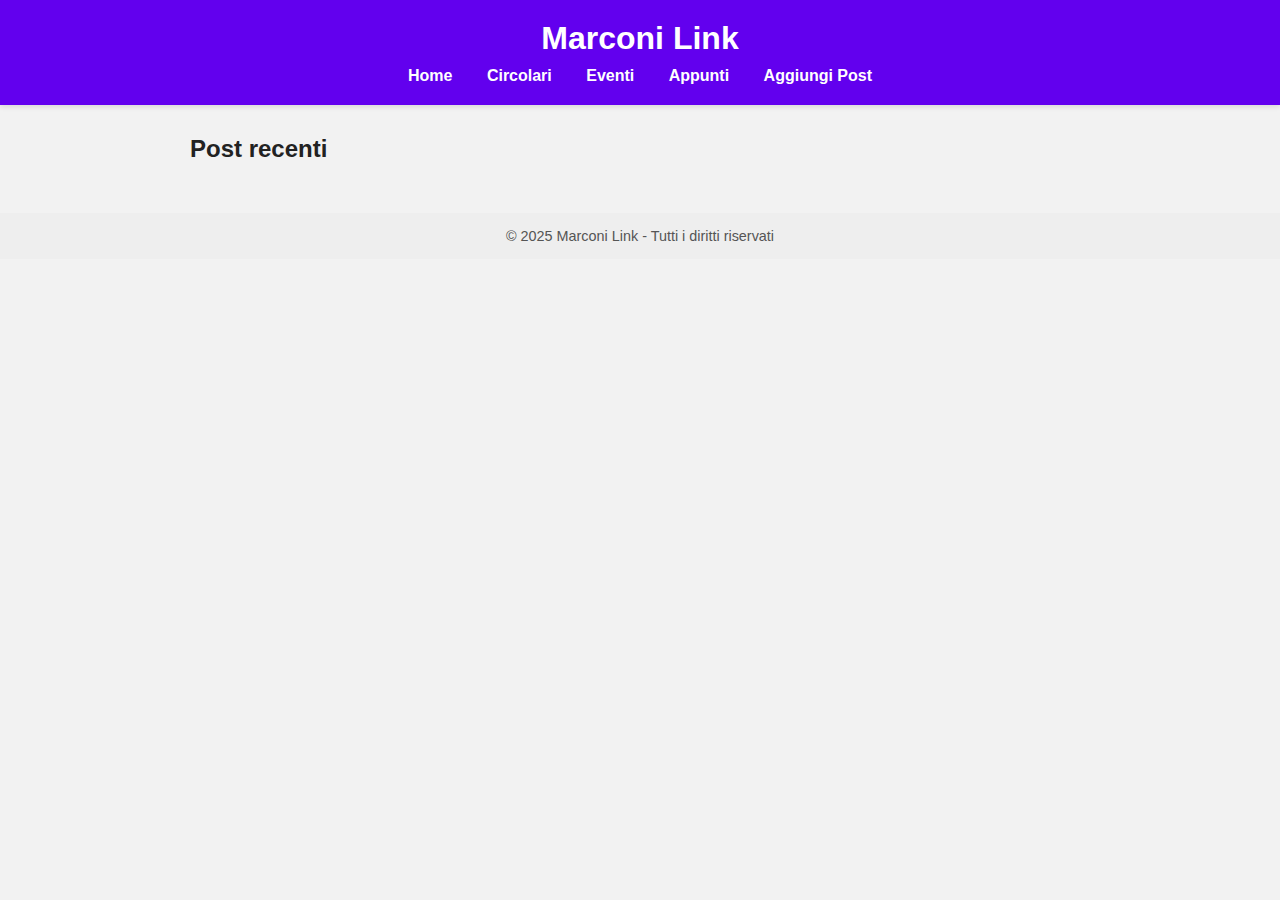
<file: index.html>
<!DOCTYPE html>
<html lang="it">
<head>
<meta charset="UTF-8">
<title>Marconi Link - Home</title>
<link rel="stylesheet" href="style.css">
</head>
<body>

<header>
  <h1>Marconi Link</h1>
  <nav>
    <a href="index.html">Home</a>
    <a href="circolari.html">Circolari</a>
    <a href="eventi.html">Eventi</a>
    <a href="appunti.html">Appunti</a>
    <a href="aggiungi.html">Aggiungi Post</a>
  </nav>
</header>

<main>
  <h2>Post recenti</h2>
  <div id="postsContainer"></div>
</main>

<footer>
  &copy; 2025 Marconi Link - Tutti i diritti riservati
</footer>

<script src="script.js"></script>
</body>
</html>
</file>
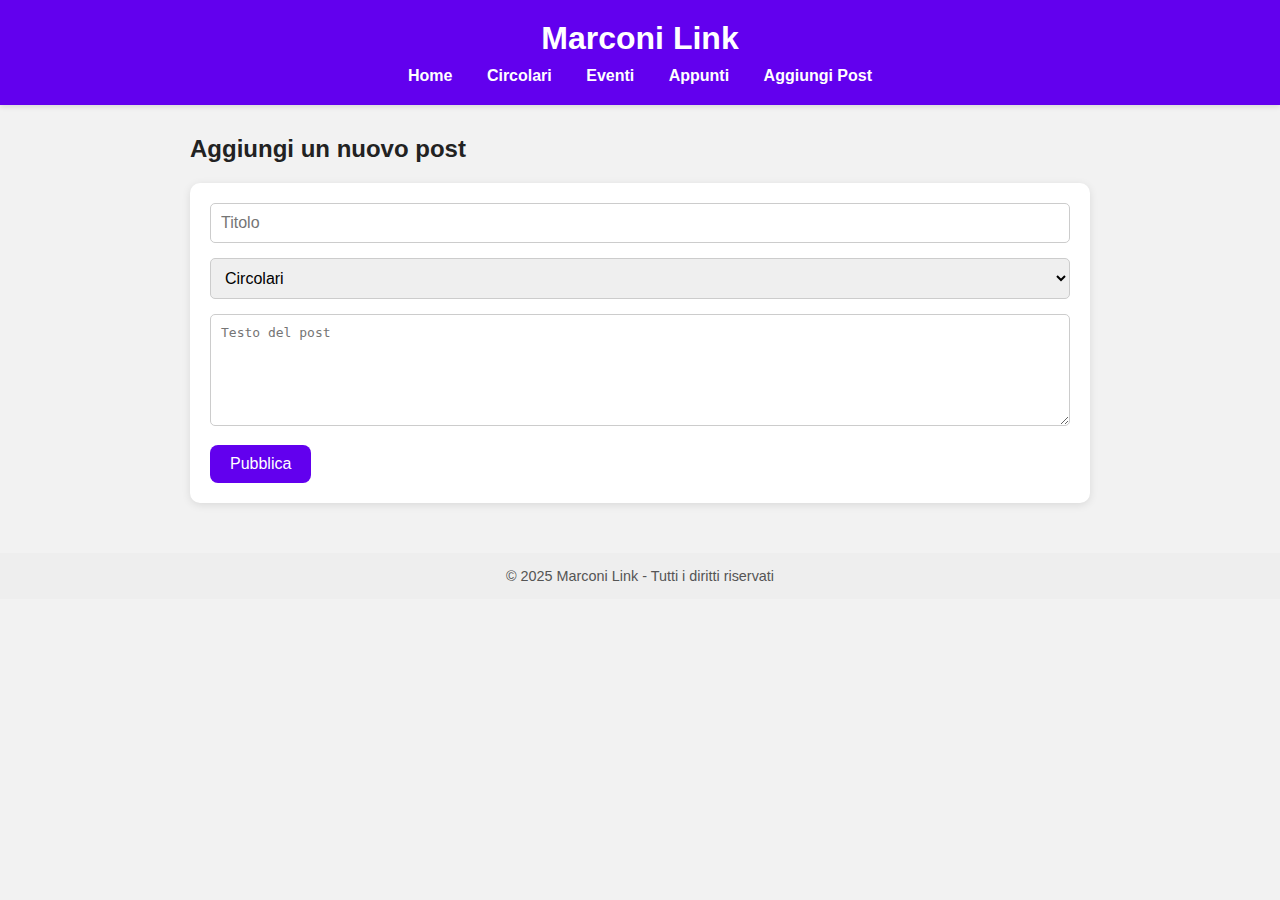
<file: aggiungi.html>
<!DOCTYPE html>
<html lang="it">
<head>
<meta charset="UTF-8">
<title>Marconi Link - Aggiungi Post</title>
<link rel="stylesheet" href="style.css">
</head>
<body>

<header>
  <h1>Marconi Link</h1>
  <nav>
    <a href="index.html">Home</a>
    <a href="circolari.html">Circolari</a>
    <a href="eventi.html">Eventi</a>
    <a href="appunti.html">Appunti</a>
    <a href="aggiungi.html">Aggiungi Post</a>
  </nav>
</header>

<main>
  <h2>Aggiungi un nuovo post</h2>
  <form id="postForm">
    <input type="text" id="title" placeholder="Titolo" required>
    <select id="category">
      <option value="circolari">Circolari</option>
      <option value="eventi">Eventi</option>
      <option value="appunti">Appunti e Risorse</option>
    </select>
    <textarea id="content" rows="6" placeholder="Testo del post" required></textarea>
    <button type="submit">Pubblica</button>
  </form>
</main>

<footer>
  &copy; 2025 Marconi Link - Tutti i diritti riservati
</footer>

<script src="script.js"></script>
</body>
</html>
</file>
<file: style.css>
body {
  font-family: Arial, sans-serif;
  margin: 0;
  padding: 0;
  background-color: #f2f2f2;
  color: #222;
}

header {
  background-color: #6200EE;
  color: white;
  padding: 20px 0;
  text-align: center;
  box-shadow: 0 2px 5px rgba(0,0,0,0.1);
  position: sticky;
  top: 0;
  z-index: 1000;
}

header h1 {
  margin: 0;
}

nav {
  margin-top: 10px;
}

nav a {
  color: white;
  text-decoration: none;
  margin: 0 15px;
  font-weight: bold;
  transition: 0.3s;
}

nav a:hover {
  text-decoration: underline;
}

main {
  max-width: 900px;
  margin: 30px auto;
  padding: 0 15px;
}

.post {
  background-color: white;
  padding: 20px;
  margin-bottom: 20px;
  border-radius: 10px;
  box-shadow: 0 2px 8px rgba(0,0,0,0.1);
  transition: transform 0.2s;
}

.post:hover {
  transform: translateY(-3px);
}

.post h2 {
  margin-top: 0;
  color: #6200EE;
}

.post .date {
  font-size: 0.9em;
  color: #666;
  margin-bottom: 10px;
}

form {
  background-color: white;
  padding: 20px;
  border-radius: 10px;
  box-shadow: 0 2px 8px rgba(0,0,0,0.1);
}

form input, form textarea, form select {
  width: 100%;
  padding: 10px;
  margin-bottom: 15px;
  font-size: 1em;
  border-radius: 5px;
  border: 1px solid #ccc;
  box-sizing: border-box;
}

form button {
  background-color: #6200EE;
  color: white;
  padding: 10px 20px;
  border: none;
  border-radius: 8px;
  cursor: pointer;
  font-size: 1em;
  transition: 0.3s;
}

form button:hover {
  background-color: #4b00b5;
}

footer {
  text-align: center;
  padding: 15px;
  background-color: #eee;
  margin-top: 50px;
  font-size: 0.9em;
  color: #555;
}
</file>
